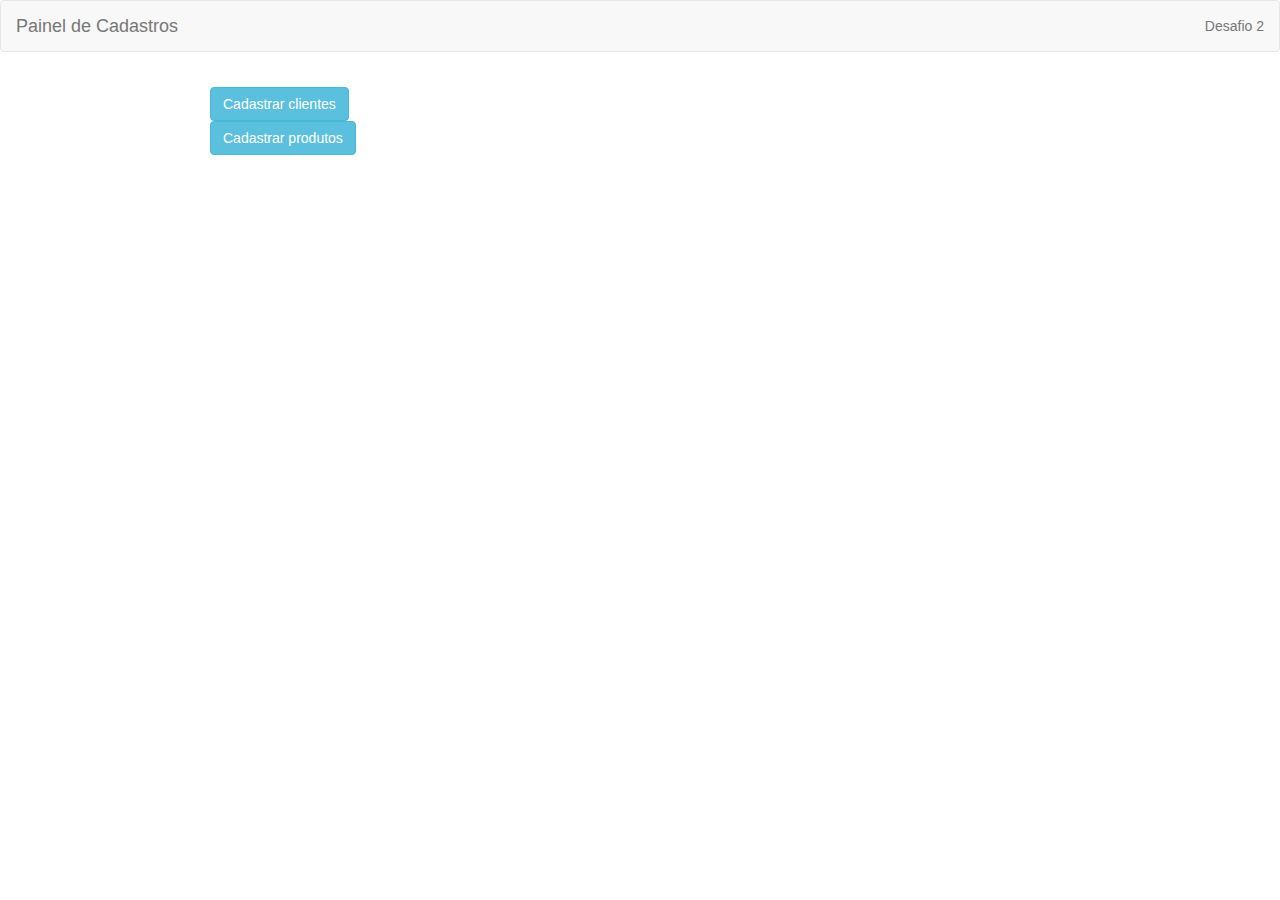
<file: index.html>
<!DOCTYPE html>
<html lang="pt-br">
    <head>
        <title>Painel de Cadastros</title>
        <meta charset="UTF-8">
        <meta name="viewport" content="width=device-width, initial-scale=1.0">
        
        <link rel="stylesheet" href="https://maxcdn.bootstrapcdn.com/bootstrap/3.3.6/css/bootstrap.min.css">
        <link rel="stylesheet" href="style.css">
        
    </head>
    <body>
        <header>
            <nav class="navbar navbar-default">
                <div class="container-fluid">
                    <div class="navbar-header">
                        <a class="navbar-brand" href="index.html">
                          Painel de Cadastros
                        </a>
                    </div>
                    <ul class="nav navbar-nav navbar-right">
                        <li><a href="#" data-toggle="modal" data-target="#">
                                Desafio 2 
                                
                            </a>
                        </li>
                    </ul>
                </div>
            </nav>
        </header>

        <div class="container">
            <div class="box">
            <button type="button" class="btn btn-info" data-toggle="modal" data-target="#modalCliente">Cadastrar clientes</button>
            <button type="button" class="btn btn-info">Cadastrar produtos</button>
            </div>
        </div>


        <div id="modalCliente" class="modal fade" tabindex="-1" role="dialog"><!-- Início do código da janela modal cliente -->
            <div class="modal-dialog">
                <div class="modal-content">
                    <div class="modal-header">
                        <h4 class="modal-title">Cadastro de Clientes</h4>
                    </div>
                    <div class="modal-body">
                        <form id="formCliente">
                            <div class="form-group col-md-6">
                                <input type="text" class="form-control" id="nome" placeholder="Nome">
                            </div>
                            <div class="form-group col-md-6">
                                <input type="email" class="form-control" id="email" placeholder="E-mail">
                            </div>
                            <div class="form-group col-md-6">
                                <input type="tel" class="form-control" id="telefone" placeholder="Telefone">
                            </div>
                            <div class="form-group col-md-6">
                                <input type="tel" class="form-control" id="cpf" placeholder="CPF">
                            </div>
                            <div class="form-group col-md-12">
                            <input type="text" class="form-control" id="endereco" placeholder="Endereço">
                            </div>
                            <div class="form-group col-md-6">
                                <input type="number" class="form-control" id="numero" placeholder="Número">
                                </div>
                            <div class="form-group col-md-6">
                                <input type="number" class="form-control" id="complemento" placeholder="Complemento">
                                 </div>
                                 <div class="form-group col-md-6">
                                    <input type="text" class="form-control" id="bairro" placeholder="Bairro">
                                     </div>
                            <div class="form-group col-md-6">
                                 <input type="text" class="form-control" id="cep" placeholder="00000-000" maxlength="9">
                                 </div>
                                 <div class="form-group col-md-6">
                                    <input type="text" class="form-control" id="cidade" placeholder="Cidade">
                                    </div>
                                    <div class="form-group col-md-6">
                                        <input type="text" class="form-control" id="estado" placeholder="UF" maxlength="2">
                                        </div>
                            

                            </div>
                            <button class="btn btn-block btn-info" type="button" onclick="cadastrar()">Cadastrar</button>
                        </form>
                    </div>
                    <div class="modal-footer">
                        <button type="button" class="btn btn-danger" data-dismiss="modal">
                            Fechar <span class="glyphicon glyphicon-remove" aria-hidden="true"></span>
                        </button>                
                    </div>
                </div>
            </div>
        </div><!-- ##Fim do Modal cliente-->



        
        
        
        
        <script src="scripts.js"></script><!-- Meu JS -->
        <script src="https://code.jquery.com/jquery-1.12.3.min.js"></script><!-- Chama a biblioteca JQuery -->
        <script src="https://maxcdn.bootstrapcdn.com/bootstrap/3.3.6/js/bootstrap.min.js"></script><!-- Chama o arquivo Bootstrap JavaScript -->
    </body>
</html>
</file>
<file: style.css>
.container {
    margin: auto;
    display: block;
    position: relative;
    width: 400px;
    width: 50%;
    /* border: 3px solid green; */
    padding: 20px;
}

.box {
    margin-top: -25px;
    margin-left: -150px;
    display: block;
    position: relative;
    width: 0px;
    width: 30%;
    /* border: 3px solid green; */
    padding: 20px;
}

.sidebar-nav {
    position: absolute;
    top: 0;
    width: 220px;
    margin: 0;
    padding: 0;
    list-style: none;
}

.sidebar-nav li {
    position: relative;
    line-height: 20px;
    display: inline-block;
    width: 100%;
}

.sidebar-nav li:before {
    content: '';
    position: absolute;
    top: 0;
    left: 0;
    z-index: -1;
    height: 100%;
    width: 3px;
    background-color: #1c1c1c;
    -webkit-transition: width .2s ease-in;
    -moz-transition: width .2s ease-in;
    -ms-transition: width .2s ease-in;
    transition: width .2s ease-in;
}

.sidebar-nav li:first-child a {
    color: #fff;
    background-color: #1a1a1a;
}

.sidebar-nav li:nth-child(2):before {
    background-color: #79aefe;
}

.sidebar-nav li:nth-child(3):before {
    background-color: #ec1b5a;
}

.sidebar-nav li:hover:before,
.sidebar-nav li.open:hover:before {
    width: 100%;
    -webkit-transition: width .2s ease-in;
    -moz-transition: width .2s ease-in;
    -ms-transition: width .2s ease-in;
    transition: width .2s ease-in;
}

.sidebar-nav li a {
    display: block;
    color: black;
    text-decoration: none;
    padding: 10px 15px 10px 30px;
}

.sidebar-nav li a:hover,
.sidebar-nav li a:active,
.sidebar-nav li a:focus,
.sidebar-nav li.open a:hover,
.sidebar-nav li.open a:active,
.sidebar-nav li.open a:focus {
    color: #fff;
    text-decoration: none;
    background-color: transparent;
}

.sidebar-nav>.sidebar-brand {
    height: 65px;
    font-size: 20px;
    line-height: 44px;
    background-color: black;
}


/* Records */

.records {
    margin-left: 400px;
    width: 30%;
    user-select: contain;
    text-align: left;
    align-self: left;
}
</file>
